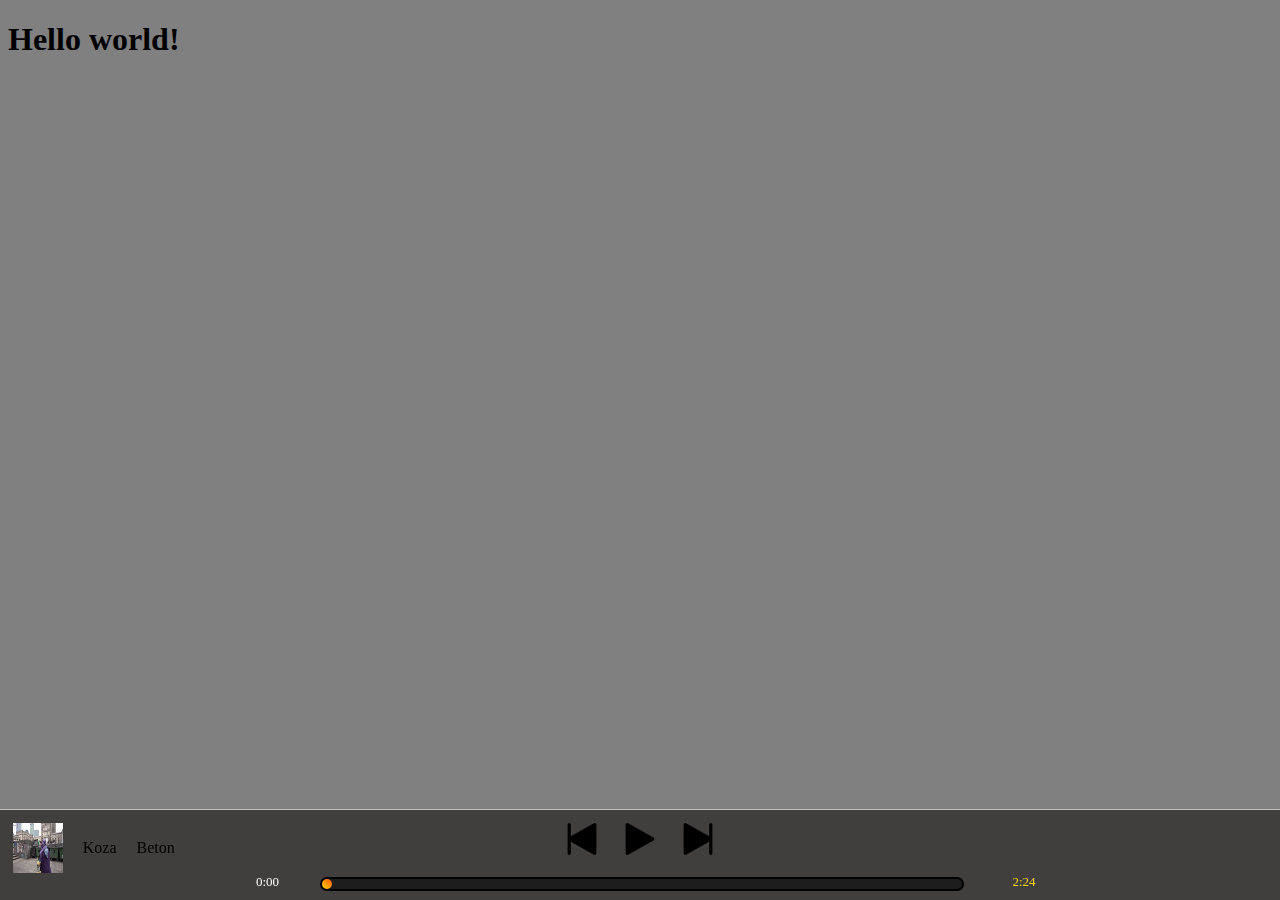
<file: index.html>
<!DOCTYPE html>
<html lang="en">

<head>
    <meta charset="UTF-8">
    <meta name="viewport" content="width=device-width, initial-scale=1.0">
    <title>Document</title>
    <link rel="stylesheet" href="style.css" />
</head>

<body class="body">
    <h1>Hello world!</h1>
    <!-- <img src="./zdjęcia/maxresdefault.jpg" alt="" id="thumbnail" class="thumbnail"/> -->
    <!-- <img src="./zdjęcia/hot16piorunmario.png" alt="">
    <img src="./zdjęcia/wesolynumerosmutnychrzeczach.png"> -->
    <audio controls hidden="true">
        <source src="./Koza-Beton.mp3" type="audio/mpeg">
        <source src="./hot16 Piorun ft. Dario.mp3" type="audio/mpeg">
        <source src="./ZetHa ft. Borixon, ReTo - Wesoły Numer O Smutnych Rzeczach.mp3" type="audio/mpeg">
    </audio>
    <audio src="./Koza-Beton.mp3" id="song"> </audio>
    <div class="controlpanel">
        <div class="controlpanel__text">
            <img src="./zdjęcia/maxresdefault.jpg" alt="" id="thumbnail" class="thumbnail" />

            <div class="song__artist">
                <p>Koza</p>
            </div>
            <div class="song__title">
                <p>Beton</p>
            </div>
            <!-- <div class="controlpanel__thumbnail">

                <img src="./zdjęcia/maxresdefault.jpg" alt="" id="thumbnail" />
            </div> -->
        </div>
        <div class="controlpanel__image">


            <image src="./zdjęcia/previous.png" class="controlpanel__image--one" onclick="previousSong()">
                <image src="./zdjęcia/play.png" class="controlpanel__image--two" id="play" onclick="playPause()">
                    <image src="./zdjęcia/next.png" class="controlpanel__image--three" onclick="nextSong() ">

        </div>
        <div>
            <input type="range" id="progressBar" class="progressBar" min="0" max="" value="0"
                onchange="changeProgressBar()" />
        </div>

        <div class="currentTime"> </div>
        <div class="durationTime"> </div>
    </div>

    <script src="main.js"></script>
</body>



</html>
</file>
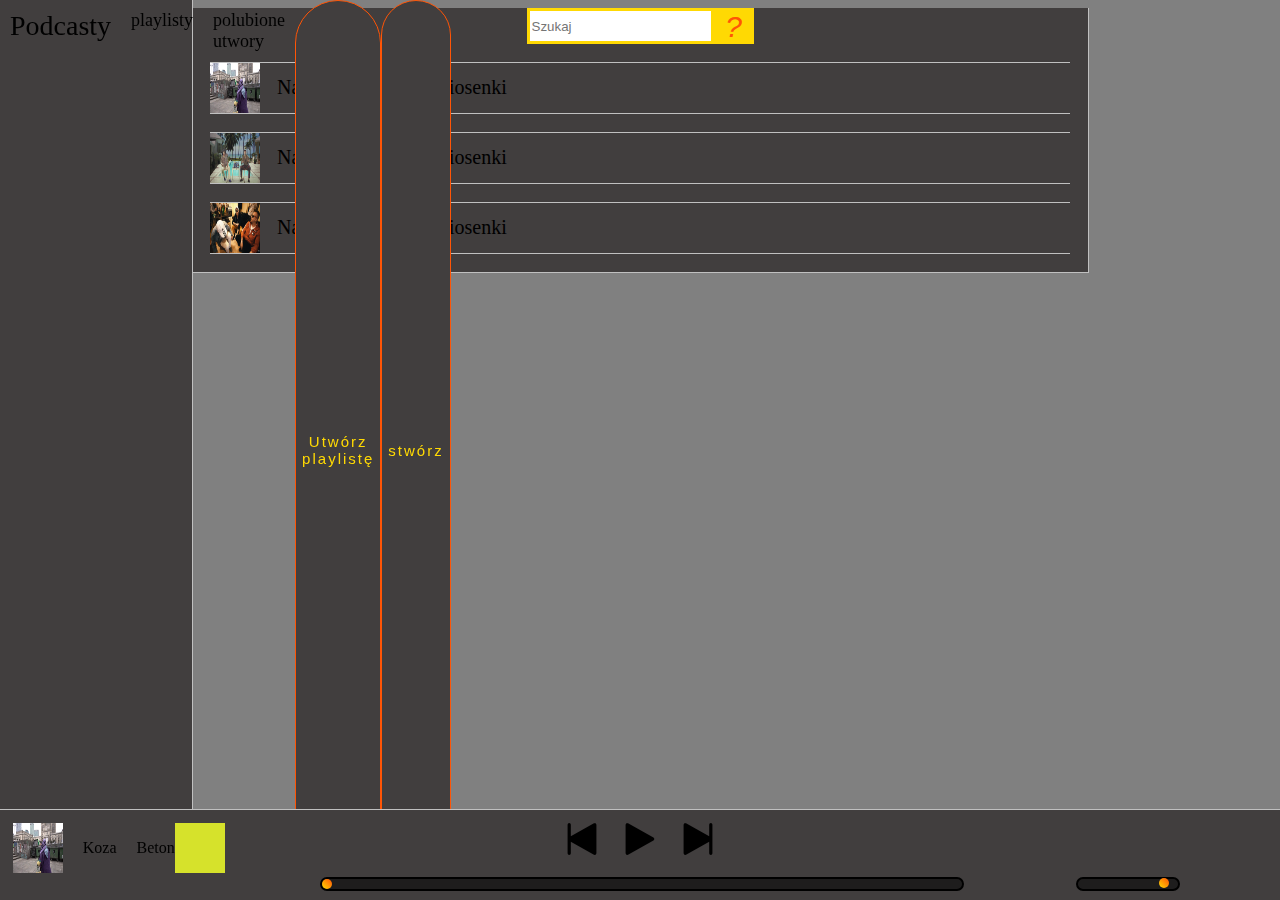
<file: playlist.html>
<!DOCTYPE html>
<html lang="pl">

<head>
    <meta charset="UTF-8">
    <meta name="viewport" content="width=device-width, initial-scale=1.0">
    <title>Document</title>
    <link rel="stylesheet" href="style.css" />
</head>

<body class="body">
    <div class="sidenav">

        <a href="index.html" class="sidenav__title">Podcasty</a>
        <a href="playlist.html" class="sidenav__item">playlisty</a>
        <a href="polubioneutwory.html" class="sidenav__item">polubione utwory</a>
        <div class="sidenav__button--cont">
            <button class="sidenav__button--item" onclick="addTextArea()">Utwórz playlistę</button>
            <div id="div__quotes"></div>
            <input type="button" class="sidenav__button--item" id="publishbutton" value="stwórz" onclick=publish() />
            <div class="showplaylist"></div>
        </div>
    </div>
    <!-- <div class="navigation">
        <div class="search">
            <input type="text" class="search__bar" placeholder="Szukaj">
            <button type="submit" class="search__button">
                <i>?</i>
            </button>
        </div> -->
    </div>
    <section class="musiclist">

        <div class="musiclist__list">
            <div class="navigation">
                <div class="search">
                    <input type="text" class="search__bar" placeholder="Szukaj">
                    <button type="submit" class="search__button">
                        <i class="search__i">?</i>
                    </button>
                </div>
            </div> 
            <div class="musiclist__info">
                <div class="musiclist__image">
                    <img src="./zdjęcia/maxresdefault.jpg" alt="" class="musiclist__image--photo">
                </div>
                <div class="musiclist__name">
                    <div class="musiclist__artist">Nazwa artysty</div>
                    <div class="musiclist__title">Tytuł piosenki</div>
                </div>
            </div>
            <div class="musiclist__info">
                <div class="musiclist__image">
                    <img src="./zdjęcia/hot16piorunmario.png" alt="" class="musiclist__image--photo">
                </div>
                <div class="musiclist__name">
                    <div class="musiclist__artist">Nazwa artysty</div>
                    <div class="musiclist__title">Tytuł piosenki</div>
                </div>
            </div>
            <div class="musiclist__info">
                <div class="musiclist__image">
                    <img src="./zdjęcia/wesolynumerosmutnychrzeczach.png" alt="" class="musiclist__image--photo">
                </div>
                <div class="musiclist__name">
                    <div class="musiclist__artist">Nazwa artysty</div>
                    <div class="musiclist__title">Tytuł piosenki</div>
                </div>

            </div>
        </div>
    </section>
    <audio class="audio" id="audio" controls hidden="true">
        <source src="./Koza-Beton.mp3" type="audio/mpeg" class="audio--item">
        <source src="./hot16 Piorun ft. Dario.mp3" type="audio/mpeg" class="audio--item">
        <source src="./ZetHa ft. Borixon, ReTo - Wesoły Numer O Smutnych Rzeczach.mp3" type="audio/mpeg"
            class="audio--item">
    </audio>
    <audio src="./Koza-Beton.mp3" id="song"> </audio>
    <div class="controlpanel">
        <div class="controlpanel__text">
            <img src="./zdjęcia/maxresdefault.jpg" alt="" id="thumbnail" class="thumbnail" />

            <div class="song__artist">
                <p>Koza</p>
            </div>
            <div class="song__title">
                <p>Beton</p>
            </div>
            <!-- <div class="controlpanel__thumbnail">

                <img src="./zdjęcia/maxresdefault.jpg" alt="" id="thumbnail" />
            </div> -->
            <div id="song__heart" class="song__heart"></div>

        </div>
        <div class="controlpanel__image">


            <image src="./zdjęcia/previous.png" class="controlpanel__image--one" onclick="previousSong()">
                <image src="./zdjęcia/play.png" class="controlpanel__image--two" id="play" onclick="playPause()">
                    <image src="./zdjęcia/next.png" class="controlpanel__image--three" onclick="nextSong() ">

        </div>
        <div>
            <input type="range" id="progressBar" class="progressBar" min="0" max="" value="0"
                onchange="changeProgressBar()" />
        </div>

        <div class="currentTime"> </div>
        <div class="durationTime"> </div>

        <div class="volume">
            <input type="range" min="0" max="100" value="90" onchange="volume_change()" id="volume">
        </div>


        <script src="https://ajax.googleapis.com/ajax/libs/jquery/3.6.0/jquery.min.js"></script>
        <script src="main.js"></script>
</body>




</html>
</file>
<file: style.css>
.body {
    background-color: grey;
}

.sidenav{
    display: flex;
    position: fixed;
    height: 100%;
    width: 15%;
    background-color:  #413e3e;
    top: 0;
    left: 0;
    border-right: 1px solid silver;
}
.sidenav__button--switcher--cont{
    display: flex;
    justify-content: flex-end;
}
.sidenav__button--switcher{
    font-size: 15px;
    letter-spacing: 2px;
    color:rgb(255, 217, 3);
    text-align: center;
    border: 1px solid rgb(255, 85, 6);
    border-radius:50px;
    background-color: #413e3e;
}
.sidenav__title{
    display: flex;
    justify-content: center;
    text-decoration: none;
    font-size: 28px;
    color: black;
    padding: 10px;
}
.sidenav__item{
    display: flex;
    justify-content: center;
    font-size: 18px;
    text-decoration: none;
    color:black;
    padding: 10px;
}
.sidenav__button--cont{
    display: flex;
    justify-content: center;
}
.sidenav__button--item {
    font-size: 15px;
    letter-spacing: 2px;
    color:rgb(255, 217, 3);
    text-align: center;
    border: 1px solid rgb(255, 85, 6);
    border-radius:50px;
    background-color: #413e3e;
    
}
.thumbnail{
    height: 50px;
    width: 50px;
    display: flex;
    justify-content: space-around;

}
.controlpanel {
    position: fixed;
    bottom: 0;
    width: 100%;
    background-color: #413e3e;
    height: 10%;
    left: 0;
    right: 0;
    bottom: 0;
    overflow: hidden;
    border-top:1px solid silver;
}

.controlpanel__image {
    display: flex;
    flex-direction: row;
    justify-content: center;
    padding-top: 1%;
    position: sticky;
margin-left: auto;
margin-right: auto;
left: 0;
right: 0;
}

.controlpanel__image--one {
    padding-left: 1%;
    padding-right: 1%;
}

.controlpanel__image--two {
    padding-left: 1%;
    padding-right: 1%;
}

.controlpanel__image--three {
    padding-left: 1%;
    padding-right: 1%;
}

.controlpanel__text{
    position: fixed;
    display: flex;
margin: 1%;
}
.song__artist{
    padding-left: 20px;
    padding-right: 20px;
}

.progressBar{
	width:50%; 
	border:2px solid black;
	border-radius:20px;
    position: absolute;
    top:80%;
    left:50%;
    height: 10px;
    -webkit-transform:translate(-50%, -50%);
    transform:(-50%, -50%) ;
    -webkit-appearance: none;
    appearance: none;
    background: rgba(0, 0, 0, 0.527);
}
.progressBar::-webkit-slider-thumb{
    -webkit-appearance: none;
    margin-top: -3px;
    margin-left: 0px;
    height: 10px;
    width: 10px;
    border: 0;
    background: -webkit-linear-gradient(45deg,  rgb(255, 217, 3), rgb(255, 85, 6));
    border-radius: 30px;
    cursor: pointer;
}
.progressBar::-webkit-slider-runnable-track{
    -webkit-appearance: none;
    appearance: none;
    cursor: pointer;
    max-height: 5px;
    border-radius: 30px;
}
.progressBar:focus{
    outline: none;
}
#song {
    z-index: 100;
}

.song__title{
    z-index: 10;
}
.currentTime{
    position: absolute;
    height: 50px;
    width: 50px;
    bottom: -27%;
    left: 20%;
    font-size: 13px;
    color: white;
}
.durationTime{
    position: absolute;
    height: 50px;
    width: 50px;
    bottom: -27%;
    right: 17%;
    font-size: 13px;
    color: rgb(255, 217, 3)
}
.navigation{
display: flex;
justify-content: center;
}
.search{
    display: flex;
    justify-content: center;    /* top: 2%;
    right: 2%; */
}
.search__bar{
    border: 3px solid rgb(255, 217, 3);
}
.search__button{
    width: 40px;
    height: 36px;
    border: 1px solid rgb(255, 217, 3);
    background: rgb(255, 217, 3);
    color: white;
    cursor: pointer;
    font-size: 30px;

}
.search__i{
    color: rgb(255, 85, 6);
}
.musiclist{
    display: flex;
    justify-content: center;


}
.musiclist__list{
    background-color: #413e3e;
   width: 70vw;
   top: 2%;
   border-right: 1px solid silver;
   border-left: 1px solid silver;
   border-bottom: 1px solid silver;
}
.musiclist__info{
display: flex;
margin: 2%;
border-top: solid 1px silver;  
border-bottom: 1px solid silver;
}

.musiclist__image{
    width: 50px;
    height: 50px;
}
.musiclist__name{
    display: flex;
    flex-direction: row;
    align-items: center;
    margin-left: 2%;
    margin-right: 2%;
    font-size: 20px;

}
/* .musiclist__artist{

}
.musiclist__title{

} */
.musiclist__image--photo{
    width: 50px;
    height: 50px;
}
.musiclist--title{
    display: flex;
    justify-content: center;
}
.musiclist__playlist{
    width: 50px;
    height: 50px;
}
#volume{
    width:100px; 
	border:2px solid black;
	border-radius:20px;
    position: absolute;
    top:80%;
    left:88%;
    height: 10px;
    -webkit-transform:translate(-50%, -50%);
    transform:(-50%, -50%) ;
    -webkit-appearance: none;
    appearance: none;
    background: rgba(0, 0, 0, 0.527);
}
#volume::-webkit-slider-thumb{
    -webkit-appearance: none;
    margin-top: -3px;
    margin-left: 0px;
    height: 10px;
    width: 10px;
    border: 0;
    background: -webkit-linear-gradient(45deg,  rgb(255, 217, 3), rgb(255, 85, 6));
    border-radius: 30px;
    cursor: pointer;
}
.volume::-webkit-slider-runnable-track{
    -webkit-appearance: none;
    appearance: none;
    cursor: pointer;
    max-height: 5px;
    border-radius: 30px;
}
/* Na samym divie działa zmiana koloru idk dlaczego nie dziala po zrobieniu serca */
.song__heart {
    /* background: rgb(255, 0, 0);
    color: white;
    position: relative; 
    display: inline-block;
    height: 30px;
    margin: 0 10px;
    position: relative;
    top: 0;
    width: 30px; */
    height: 50px;
    width: 50px;
    background: rgb(214, 226, 43);

  }
  
  
.song__heart--fill{
    background: rgb(0, 255, 34);
    
  }
/*   
  .song__heart:before,
  .song__heart:after {
    content: "";
    background-color: rgb(255, 0, 0);
    border-radius: 50%;
    height: 30px;
    position: absolute;
    width: 30px;
  }
  
  .song__heart:before {
    top: -15px;
    left: 0;
  }
  
  .song__heart:after {
    left: 15px;
    top: 0;
  } */


  @media (max-width: 600px){
      .body{
          background-color: blueviolet;
      }

      /* .controlpanel__text{
          display: none;
      } */
      .thumbnail{
          display: none;
      }
      .progressBar{
          left: 40%;
      }
      .currentTime{
          left: 10%;
      }
      .durationTime{
          right: 25%;
      }
      #volume{
          left: 83%;
      }
    }

    @media (max-width:1100px){

        .musiclist__list{
            width: 100vw;
        }
        .sidenav{
            display: none;
            width: 50%;
        }
        .sidenav--visible{
            display: block;
            
        }
        .body{
            margin-top: 0;
        }
    }
    @media (min-width:1101px){
        .sidenav__button--switcher{
            display: none;
        }
    }
</file>
